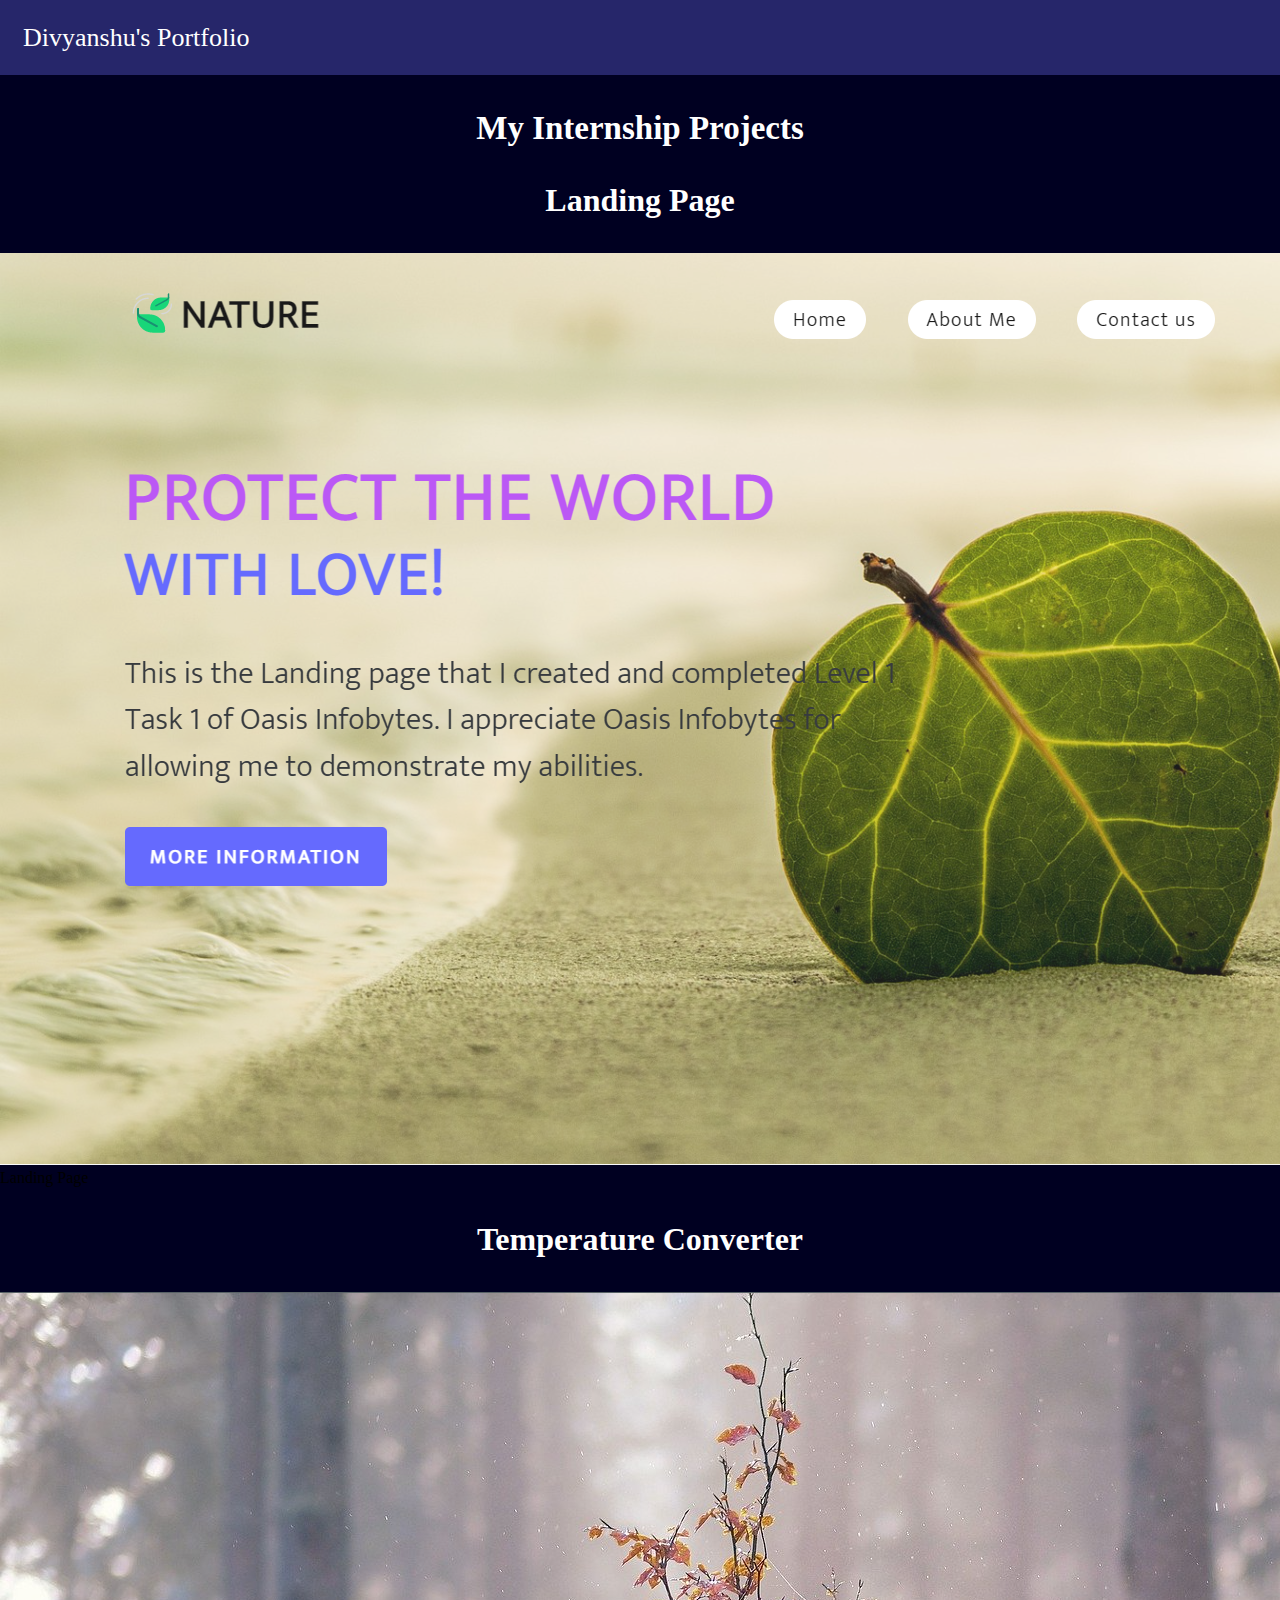
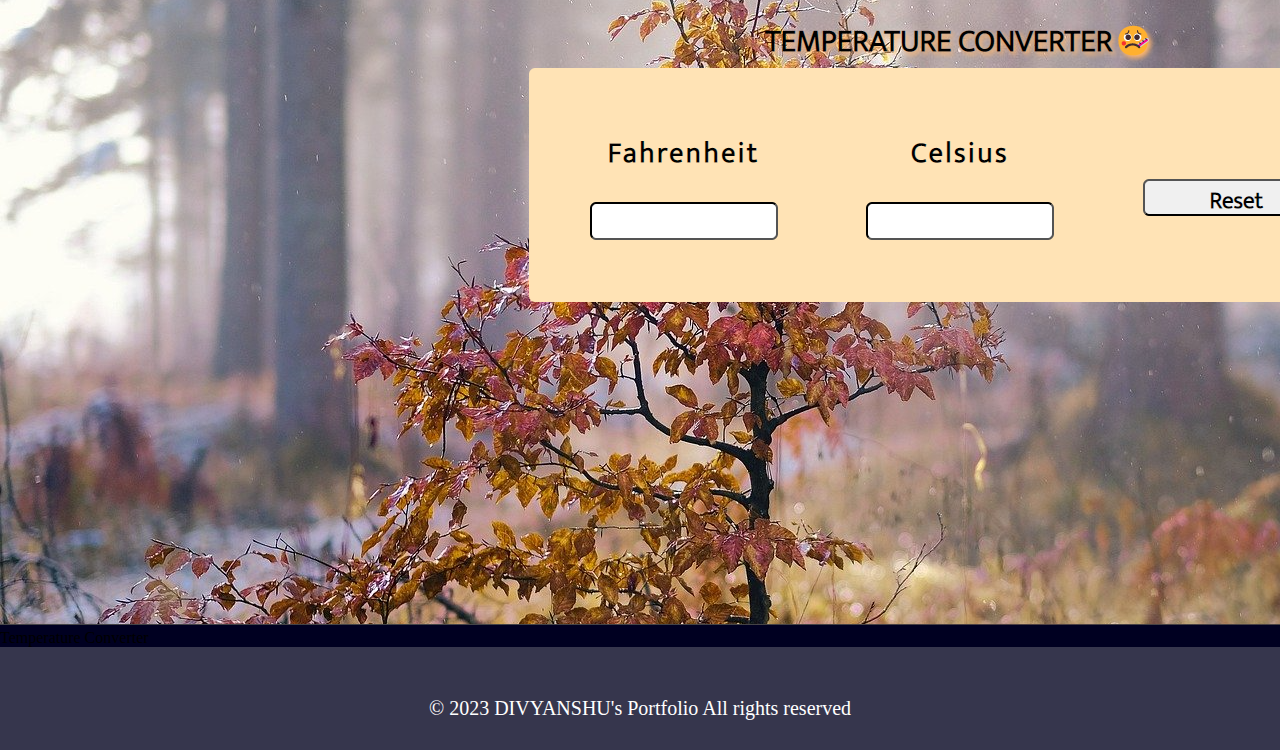
<file: internship_projects.html>
<!DOCTYPE html>
<html lang="en">
  <head>
    <meta charset="UTF-8" />
    <meta name="viewport" content="width=device-width, initial-scale=1.0" />
    <title>Internship Projects</title>
    <link rel="stylesheet" href="style/style.css" />
    <link rel="stylesheet" href="style/project.css" />
  </head>
  <body>
    <header>
      <nav>
        <div class="left">Divyanshu's Portfolio</div>
      </nav>
    </header>

    <main>
      <h1 class="intern">My Internship Projects</h1>
      <section>
        
          <h1 class="text-center">Landing Page</h1>
          <div class="image-overlay p-btn--1">
            <img src="images/Landing.png" alt="my image" />
            <div class="overlay">
              <a href="" class="common-heading" traget="_blank">Landing Page</a>
            </div>
          </div>

          <h1 class="text-center">Temperature Converter</h1>
          <div class="image-overlay p-btn--3">
            <img src="images/Temp_converter.png" alt="my image" />
            <div class="overlay">
              <a href="" class="common-heading" traget="_blank"
                >Temperature Converter</a
              >
            </div>
          </div>
      </section>
    </main>

    <footer>
      <div class="container">
        <div class="footer-bottom">
          <h5 class="p-footer-copy">
            &copy; 2023 DIVYANSHU's Portfolio All rights reserved
          </h5>
        </div>
      </div>
    </footer>
  </body>
</html>
</file>
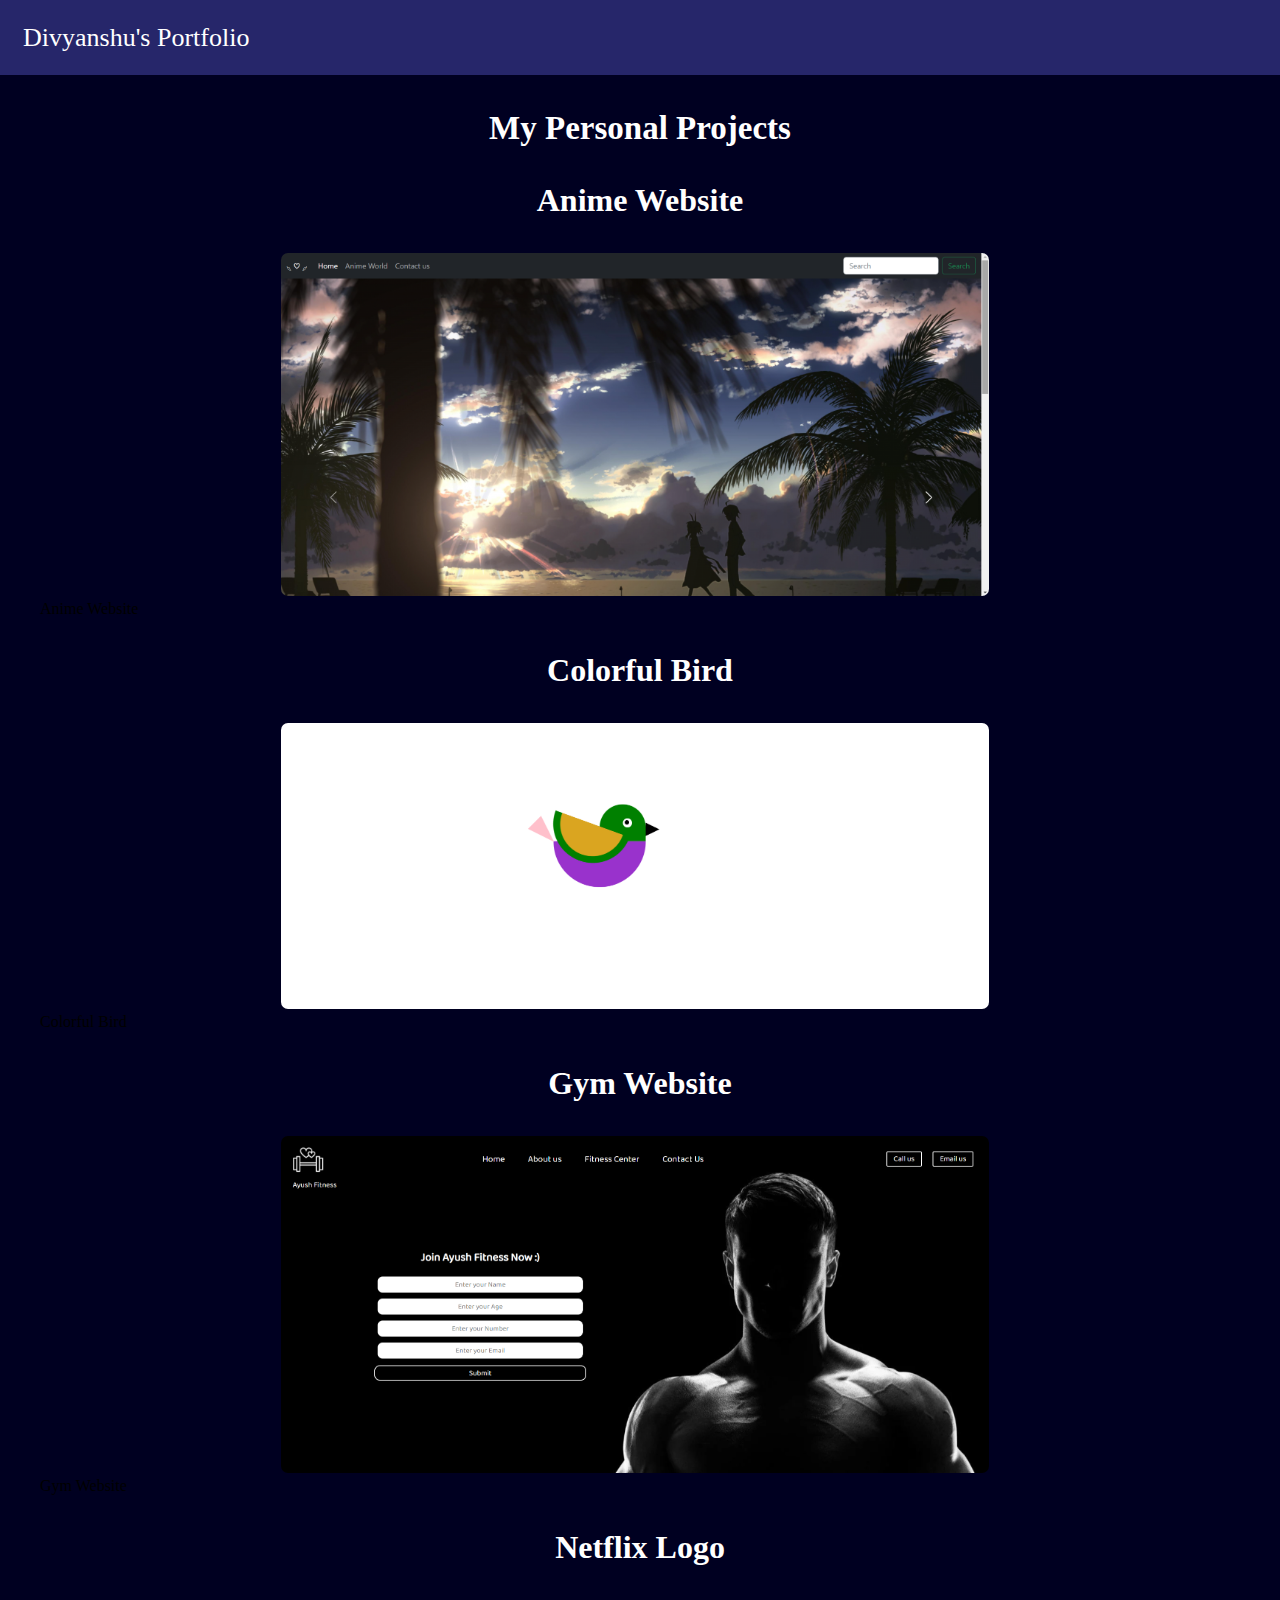
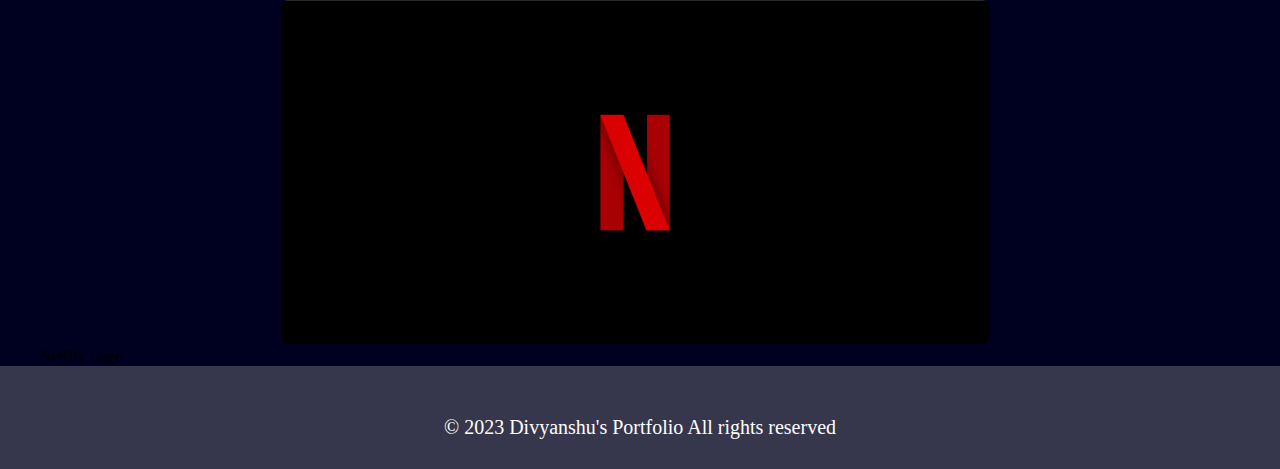
<file: personal_project.html>
<!DOCTYPE html>
<html lang="en">
  <head>
    <meta charset="UTF-8" />
    <meta name="viewport" content="width=device-width, initial-scale=1.0" />
    <title>Personal Projects</title>
    <link rel="stylesheet" href="style/style.css" />
    <link rel="stylesheet" href="style/project.css" />
  </head>
  <body>
    <header>
      <nav>
        <div class="left">Divyanshu's Portfolio</div>
      </nav>
    </header>

    <main>
      <h1 class="intern">My Personal Projects</h1>
      <section>
        <h1 class="text-center">Anime Website</h1>
        <div class="container grid grid-three-columns portfolio-images">
          <div class="image-overlay p-btn--1">
            <img src="images/Anime.png" alt="my image" />
            <div class="overlay">
              <a href="" class="common-heading" traget="_blank"
                >Anime Website</a
              >
            </div>
          </div>

          <h1 class="text-center">Colorful Bird</h1>
          <div class="image-overlay p-btn--1">
            <img src="images/Bird.png" alt="my image" />
            <div class="overlay">
              <a href="" class="common-heading" traget="_blank"
                >Colorful Bird</a
              >
            </div>
          </div>

          <h1 class="text-center">Gym Website</h1>
          <div class="image-overlay p-btn--1">
            <img src="images/Gym.png" alt="my image" />
            <div class="overlay">
              <a href="" class="common-heading" traget="_blank">Gym Website</a>
            </div>
          </div>

          <h1 class="text-center">Netflix Logo</h1>
          <div class="image-overlay p-btn--3">
            <img src="images/Netflix_logo.png" alt="my image" />
            <div class="overlay">
              <a href="" class="common-heading" traget="_blank">Netflix Logo</a>
            </div>
          </div>
        </div>
      </section>
    </main>

    <footer>
      <div class="container">
        <div class="footer-bottom">
          <h5 class="p-footer-copy">
            &copy; 2023 Divyanshu's Portfolio All rights reserved
          </h5>
        </div>
      </div>
    </footer>
  </body>
</html>
</file>
<file: style/style.css>
*{
    margin: 0;
    padding: 0;
}
body{
    background-color: rgb(0,0,33);
    color:white;
    font-family: 'Poppins';
}
.left{
    
    padding: 0px 23px;
    font-size: 26px;
}
.right{
    
    margin:0px
}
nav{
    display: flex;
    align-items: center;
    justify-content:space-between;
    height: 75px;
    background-color: rgb(38 38 106);

}
nav ul{
    display: flex;
    align-items: center;
    justify-content: center;
    gap: 34px;
    font-family: Arial;
    font-size:17px;
    
}
nav ul li{
    margin: 0px 23px;
    list-style: none;
    cursor: pointer;

}

/* unvisited link */
a:link {
    color: rgb(255, 255, 255);
    text-decoration: none;
    }

/* visited link */
a:visited {
    color: rgb(255, 255, 255);
    text-decoration: none;
    }

/* mouse over link */
a:hover {
    color: rgb(90, 118, 255);
    text-decoration: none;
    }

/* selected link */
    a:active {
        color: rgb(238, 54, 255);
        text-decoration: none;
    }


.firstSection{
    display: flex;
    justify-content: space-around;
    align-items: center;
    margin:120px 0px;
}

.firstSection > div{
    width: 30%;
    
}

.my-img{
    width:300px;
    height:300px;
    
}

.leftSection{
    font-size:2rem;
    
}

.btn{
    padding:12px;
    background-color: #141414;
    color:white;
    cursor: pointer;
    font-size:16px;
    margin:34px 0px;
}

.mr{
    margin-left:4px;
}
.blueviolet{
    color:rgb(255, 94, 69);
}
#element{
    color:rgb(198, 139, 253);
}

.secondSection{
    max-width: 80vw;
    margin:auto;
    height: 80vh;
}

main hr{
    border:2px;
    background-color: rgb(152, 108, 255);
    height: 0.1px;
    opacity: 0.6;
    margin:40px 80px;
}
.secondSection h1{
    font-size:1.6rem;
}
.text-gray{
    color:rgb(172, 169, 169);
    font-size:14px;
}
.box{
    background: white;
    height: 1px;
    margin:54px 0px;
    width: 68vw;
    display: flex;

}

.vertical{
    height: 93px;
    width: 1px;
    background-color: white;
    margin:0px 100px;
}



.vertical-title{
    position: relative;
    right: 58px;
    top: 70px;
    width: 170px;
    
}
.vertical-desc{
    position: relative;
    top: 83px;
    right:59px;
    width: 150px;
    font-size: 11px;
    color: #adadad;

}

footer {
    background-color: rgb(54 54 77);
    color: #fff;
    padding: 30px 0;
}

.container {
    max-width: 1200px;
    margin: 0 auto;
    padding: 0 20px;
}

.footer-bottom {
    margin-top: 20px;
    text-align: center;
}

.footer-bottom p {
    font-size: 12px;
}

.p-footer-copy{
    font-weight: 500;
    font-size: 20px;

}
</file>
<file: style/project.css>
.section-portfolio{
    background: var(--bg);
    transition:all 0.7s linear;

}

.section-portfolio p{
    max-width:60rem;
}
.p-btns{
    display: flex;
    align-items:center;
    justify-content:center;
    gap:3.2rem;
    margin:64px 0px;
}

.portfolio-images{
    gap:3.2rem;
    
}

.portfolio-images img{
    /* width:100%; */
    width:59%;
    border-radius: 7px;
    position:relative;
    overflow:hidden;
    left: 241px;

}

.portfolio-images img:hover{
    cursor: pointer;
}

.image-overlay .common-heading{
    margin:0;
    color:black;
    text-decoration:none;
    
}

.p-btn-active{
    transform:translateY(-1rem);
}

.p-image-not-active{
    display:none;
}

.text-center{
    text-align: center;
    margin:34px 34px;
}

.intern{
    font-size: 33px;
    text-align: center;
    margin: 35px 0px;
}
</file>
